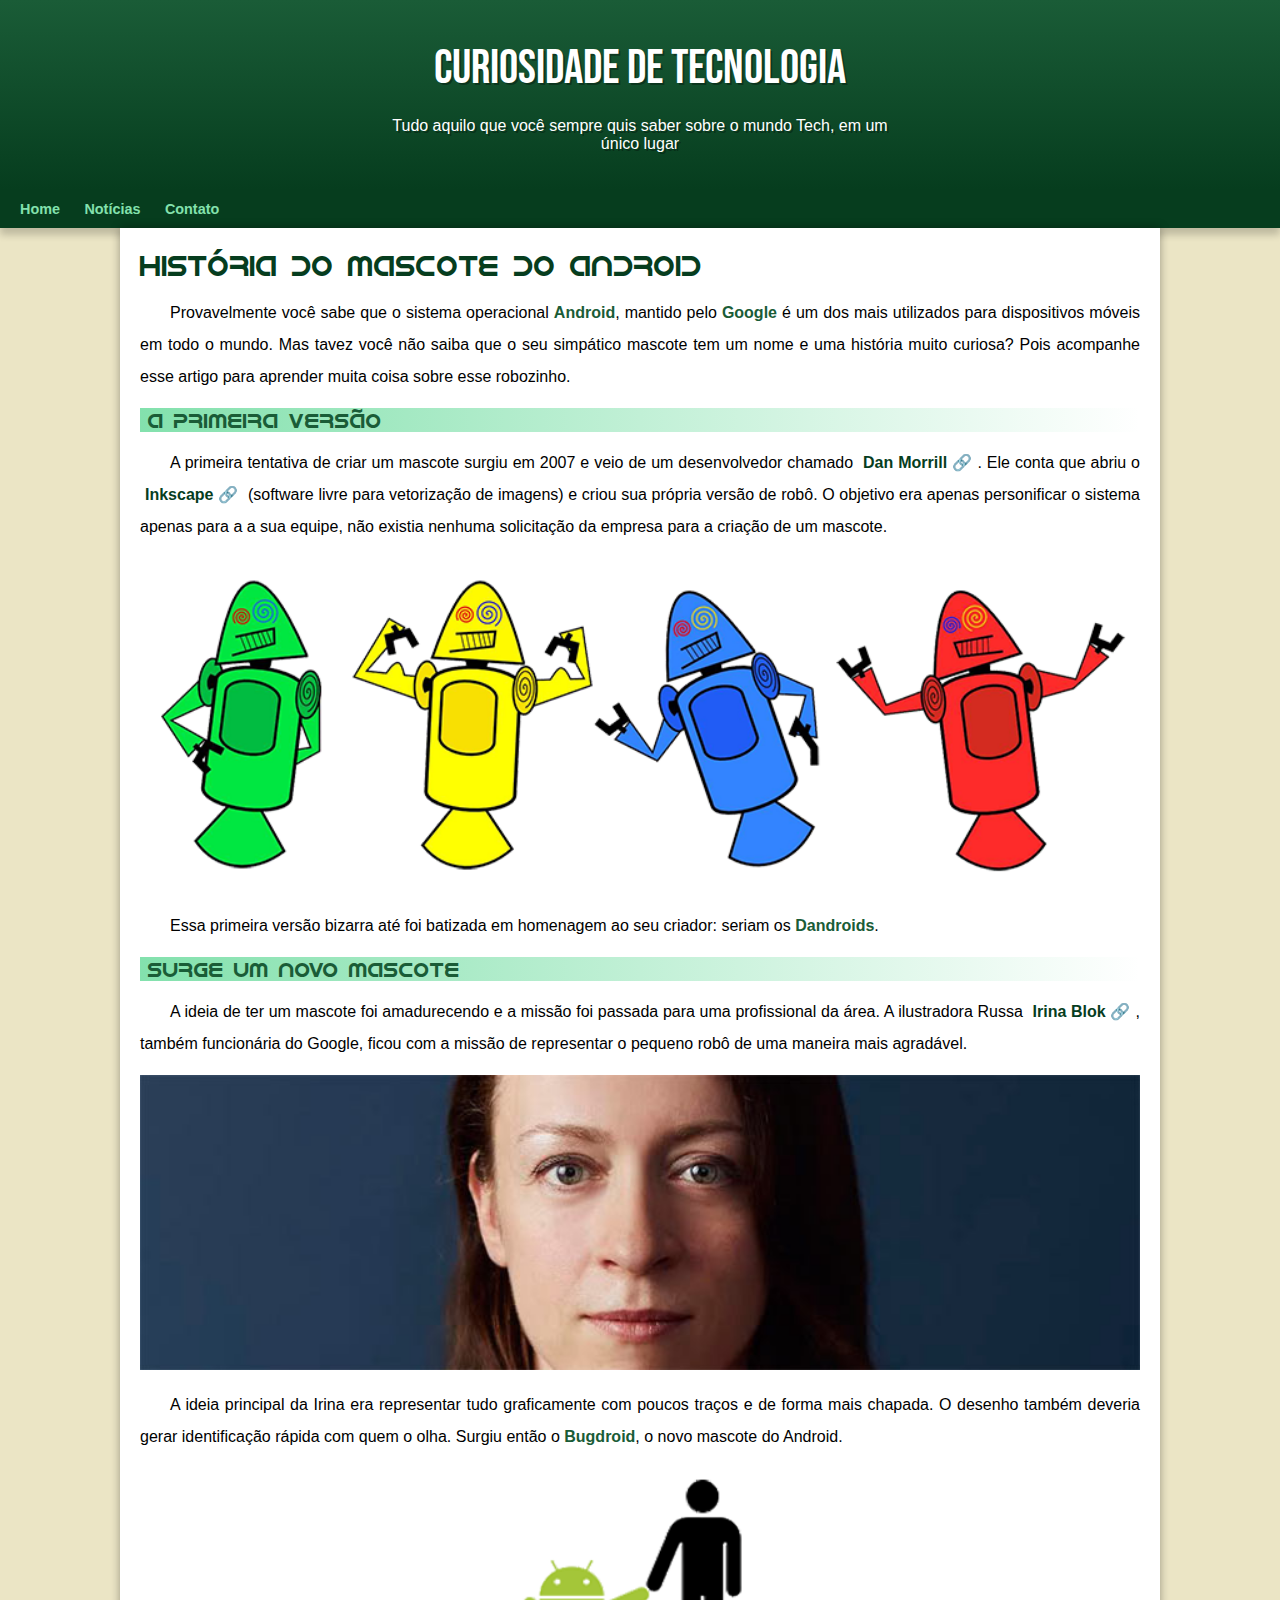
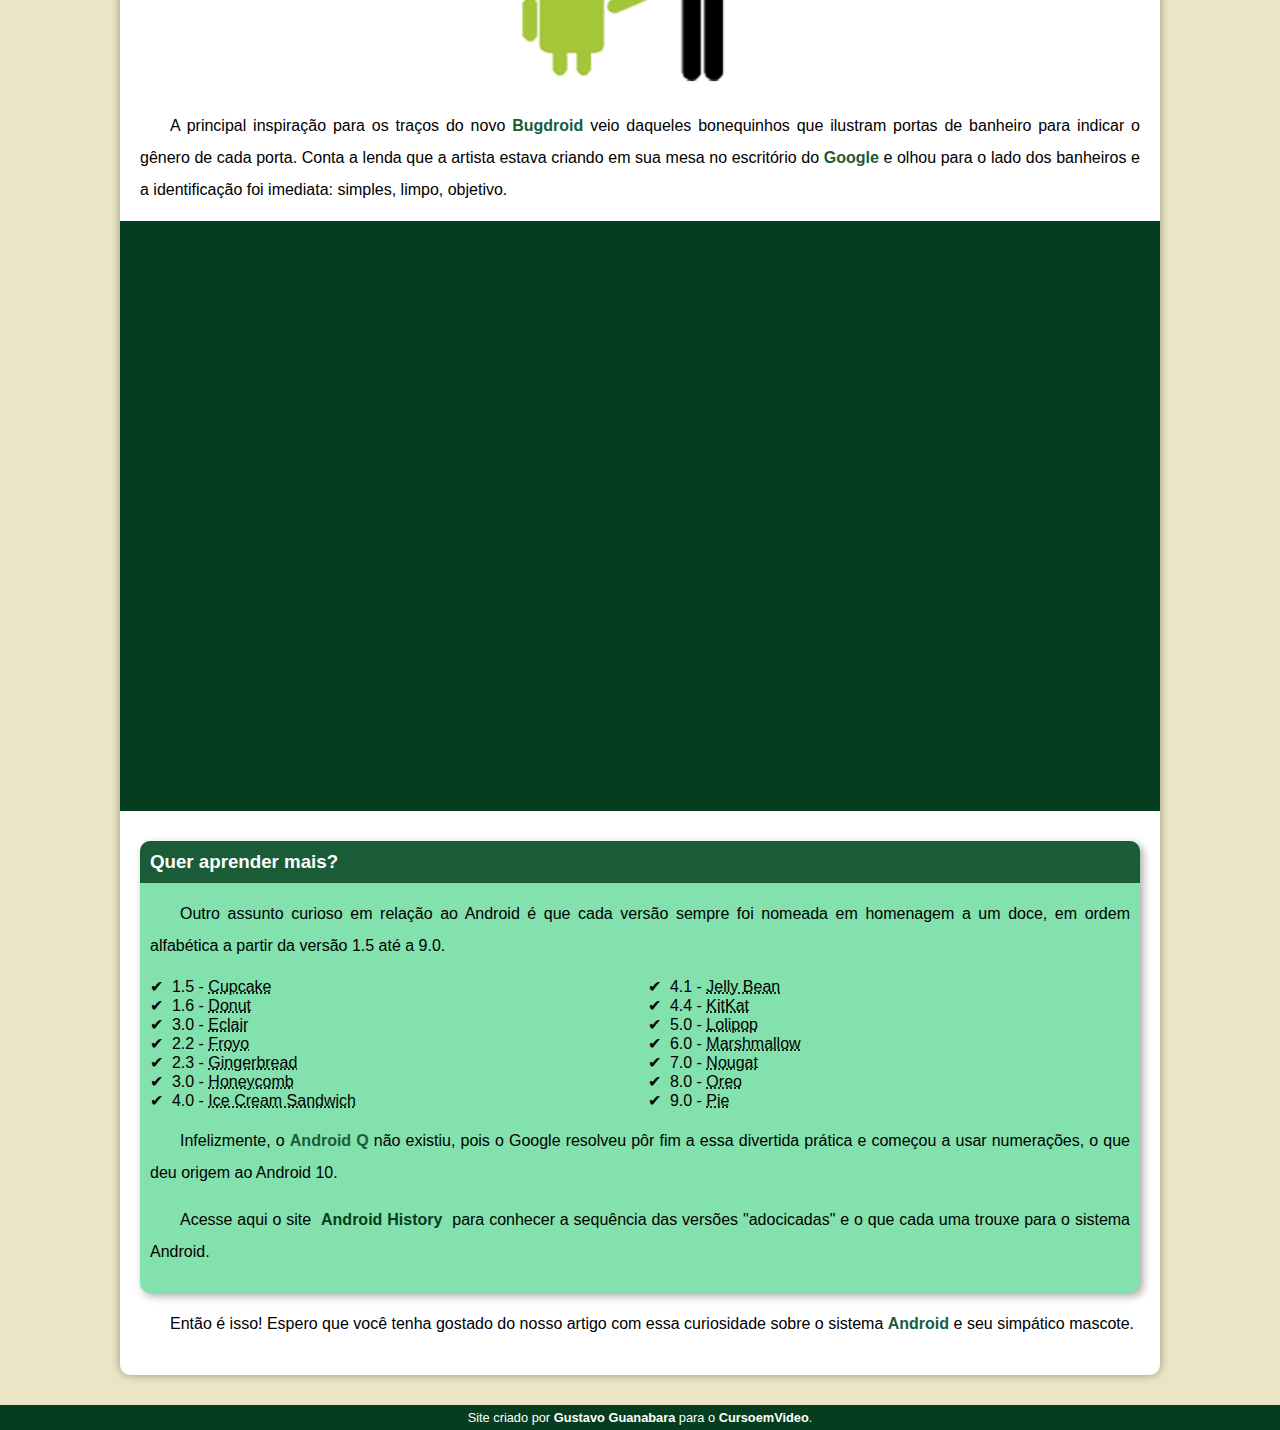
<file: index.html>
<!DOCTYPE html>
<html lang="pt-br">
<head>
    <meta charset="UTF-8">
    <meta http-equiv="X-UA-Compatible" content="IE=edge">
    <meta name="viewport" content="width=device-width, initial-scale=1.0">
    <title>Como surgiu o mascote do Android?</title>
    <link rel="shortcut icon" href="imagens/favicon.ico" type="image/x-icon">
    <link rel="stylesheet" href="style/style.css">
</head>
<body>
    <header>
        <h1>Curiosidade de Tecnologia</h1>
        <p>Tudo aquilo que você sempre quis saber sobre o mundo Tech, em um único lugar</p>
    </header>
    <nav>
        <a href="#">Home</a>
        <a href="#">Notícias</a>
        <a href="#">Contato</a>
    </nav>
    <main>
        <article>
            <h1>História do Mascote do Android</h1>

            <p>Provavelmente você sabe que o sistema operacional <strong>Android</strong>, mantido pelo <strong>Google</strong> é um dos mais utilizados para dispositivos móveis em todo o mundo. Mas tavez você não saiba que o seu simpático mascote tem um nome e uma história muito curiosa? Pois acompanhe esse artigo para aprender muita coisa sobre esse robozinho.</p>
            
            <h2>A primeira versão</h2>
            
            <p>A primeira tentativa de criar um mascote surgiu em 2007 e veio de um desenvolvedor chamado <a href="https://androidcommunity.com/dan-morrill-shows-us-the-android-mascot-that-almost-was-20130103/" target="_blank" class="externo">Dan Morrill</a>. Ele conta que abriu o <a href="https://inkscape.org/pt-br/" target="_blank" class="externo">Inkscape</a> (software livre para vetorização de imagens) e criou sua própria versão de robô. O objetivo era apenas personificar o sistema apenas para a a sua equipe, não existia nenhuma solicitação da empresa para a criação de um mascote.</p>
            
            <picture>
                <source media="(max-width: 670px)" srcset="imagens/dan-droids-pq.png">
                <img src="imagens/dan-droids.png" alt="Primeiro mascote do Android">
            </picture>
            
            <p>Essa primeira versão bizarra até foi batizada em homenagem ao seu criador: seriam os <strong>Dandroids</strong>.</p>
            
            <h2>Surge um novo mascote</h2>
            
            <p>A ideia de ter um mascote foi amadurecendo e a missão foi passada para uma profissional da área. A ilustradora Russa <a href="https://www.irinablok.com/" target="_blank" class="externo">Irina Blok</a>, também funcionária do Google, ficou com a missão de representar o pequeno robô de uma maneira mais agradável.</p>
            
            <picture>
                <source media="(max-width: 670px )" srcset="imagens/irina-blok-pq.jpg">
                <img src="imagens/irina-blok.jpg" alt="Irina Block, criadora do Bugdroid">
            </picture>
            
            <p>A ideia principal da Irina era representar tudo graficamente com poucos traços e de forma mais chapada. O desenho também deveria gerar identificação rápida com quem o olha. Surgiu então o <strong>Bugdroid</strong>, o novo mascote do Android.</p>
            
            <img src="imagens/bugdroid.png" class="pequena" alt="Bugdroid">
            
            <p>A principal inspiração para os traços do novo <strong>Bugdroid</strong> veio daqueles bonequinhos que ilustram portas de banheiro para indicar o gênero de cada porta. Conta a lenda que a artista estava criando em sua mesa no escritório do <strong>Google</strong> e olhou para o lado dos banheiros e a identificação foi imediata: simples, limpo, objetivo.</p>
            
            <div class="video"><iframe width="560" height="315" src="https://www.youtube.com/embed/l2UDgpLz20M" title="YouTube video player" frameborder="0" allow="accelerometer; autoplay; clipboard-write; encrypted-media; gyroscope; picture-in-picture; web-share" allowfullscreen></iframe></div>
             
            <aside>
                <h3>Quer aprender mais?</h3>
                
                <p>Outro assunto curioso em relação ao Android é que cada versão sempre foi nomeada em homenagem a um doce, em ordem alfabética a partir da versão 1.5 até a 9.0.</p>
                
                <ul>
                    <li>1.5 - <abbr title="Bolo de Copo">Cupcake</abbr></li>
                    <li>1.6 - <abbr title="Rosquinha">Donut</abbr></li>
                    <li>3.0 - <abbr title="Bomba">Eclair</abbr></li>
                    <li>2.2 - <abbr title="Iogurte Congelado">Froyo</abbr></li>
                    <li>2.3 - <abbr title="Biscoito de Gengibre">Gingerbread</abbr></li>
                    <li>3.0 - <abbr title="Favo de Mel">Honeycomb</abbr></li>
                    <li>4.0 - <abbr title="Sanduíche de Sorvete">Ice Cream Sandwich</abbr></li>
                    <li>4.1 - <abbr title="Jujuba">Jelly Bean</abbr></li>
                    <li>4.4 - <abbr title="KitKat">KitKat</abbr></li>
                    <li>5.0 - <abbr title="Pirulito">Lolipop</abbr></li>
                    <li>6.0 - <abbr title="Marshmallow">Marshmallow</abbr></li>
                    <li>7.0 - <abbr title="Torrone">Nougat</abbr></li>
                    <li>8.0 - <abbr title="Oreo">Oreo</abbr></li>
                    <li>9.0 - <abbr title="Torta">Pie</abbr></li>
                </ul>
                
                <p>Infelizmente, o <strong>Android Q</strong> não existiu, pois o Google resolveu pôr fim a essa divertida prática e começou a usar numerações, o que deu origem ao Android 10.</p>
                
                <p>Acesse aqui o site <a href="https://www.android.com/intl/en_uk/" target="_blank">Android History</a> para conhecer a sequência das versões "adocicadas" e o que cada uma trouxe para o sistema Android.</p>
            </aside>
            
            <p>Então é isso! Espero que você tenha gostado do nosso artigo com essa curiosidade sobre o sistema <strong>Android</strong> e seu simpático mascote.</p>  
        </article>
    </main>
    <footer>
        <p>Site criado por <a href="https://gustavoguanabara.github.io/" target="_blank">Gustavo Guanabara</a> para o <a href="https://www.youtube.com/@CursoemVideo" target="_blank">CursoemVideo</a>.</p>
    </footer>
</body>
</html>
</file>
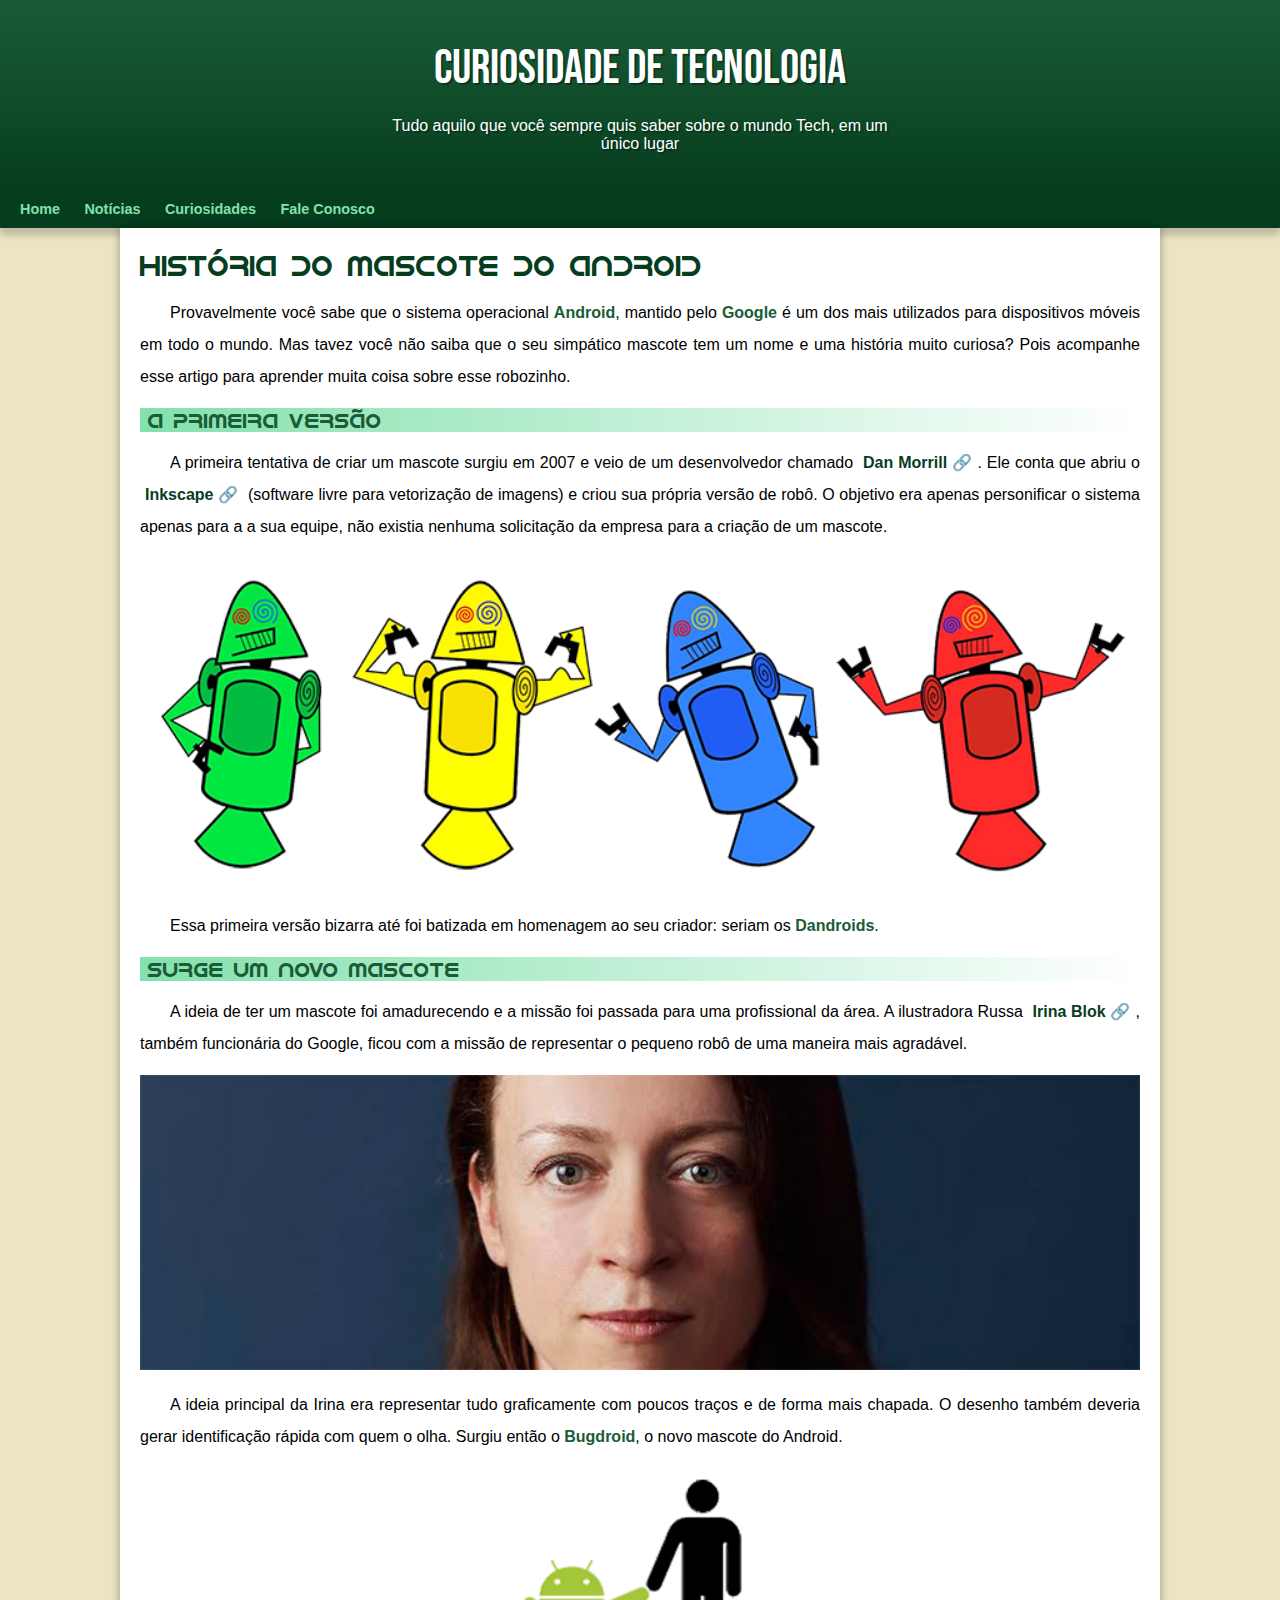
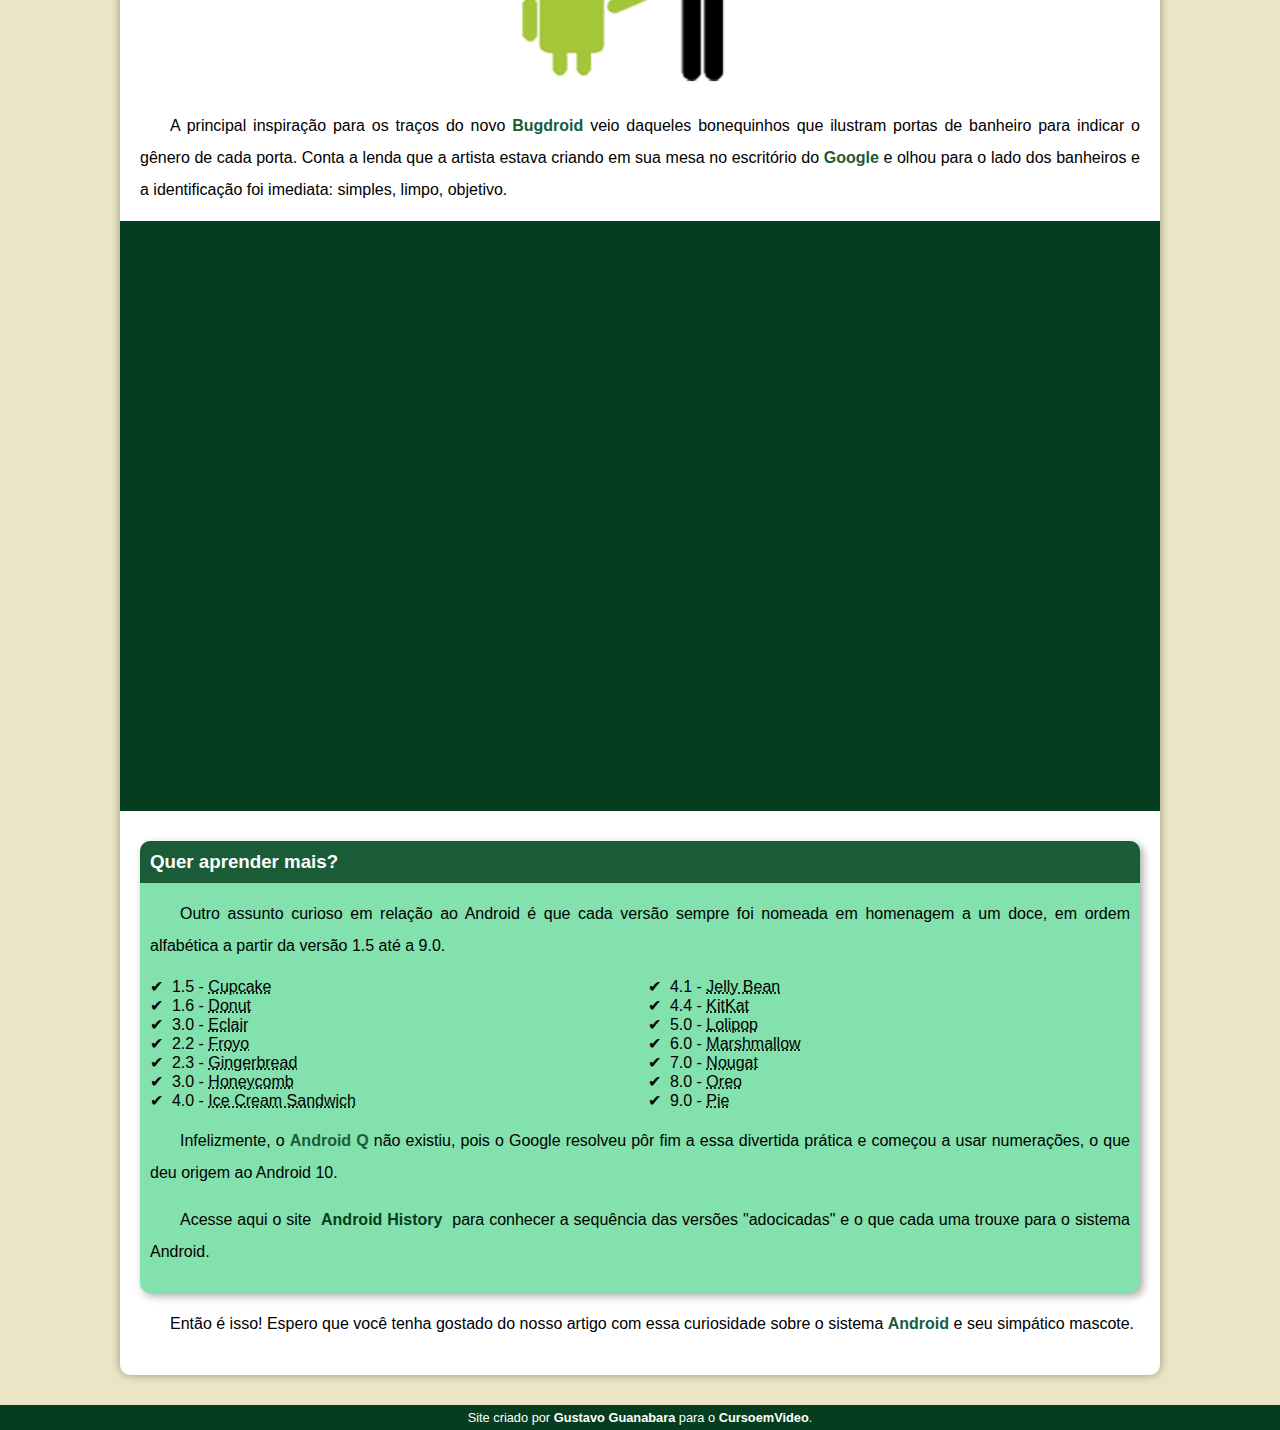
<file: android.html>
<!DOCTYPE html>
<html lang="pt-br">
<head>
    <meta charset="UTF-8">
    <meta http-equiv="X-UA-Compatible" content="IE=edge">
    <meta name="viewport" content="width=device-width, initial-scale=1.0">
    <title>Como surgiu o mascote do Android?</title>
    <link rel="shortcut icon" href="imagens/favicon.ico" type="image/x-icon">
    <link rel="stylesheet" href="style/style.css">
</head>
<body>
    <header>
        <h1>Curiosidade de Tecnologia</h1>
        <p>Tudo aquilo que você sempre quis saber sobre o mundo Tech, em um único lugar</p>
    </header>
    <nav>
        <a href="#">Home</a>
        <a href="#">Notícias</a>
        <a href="#">Curiosidades</a>
        <a href="#">Fale Conosco</a>
    </nav>
    <main>
        <article>
            <h1>História do Mascote do Android</h1>

            <p>Provavelmente você sabe que o sistema operacional <strong>Android</strong>, mantido pelo <strong>Google</strong> é um dos mais utilizados para dispositivos móveis em todo o mundo. Mas tavez você não saiba que o seu simpático mascote tem um nome e uma história muito curiosa? Pois acompanhe esse artigo para aprender muita coisa sobre esse robozinho.</p>
            
            <h2>A primeira versão</h2>
            
            <p>A primeira tentativa de criar um mascote surgiu em 2007 e veio de um desenvolvedor chamado <a href="https://androidcommunity.com/dan-morrill-shows-us-the-android-mascot-that-almost-was-20130103/" target="_blank" class="externo">Dan Morrill</a>. Ele conta que abriu o <a href="https://inkscape.org/pt-br/" target="_blank" class="externo">Inkscape</a> (software livre para vetorização de imagens) e criou sua própria versão de robô. O objetivo era apenas personificar o sistema apenas para a a sua equipe, não existia nenhuma solicitação da empresa para a criação de um mascote.</p>
            
            <picture>
                <source media="(max-width: 670px)" srcset="imagens/dan-droids-pq.png">
                <img src="imagens/dan-droids.png" alt="Primeiro mascote do Android">
            </picture>
            
            <p>Essa primeira versão bizarra até foi batizada em homenagem ao seu criador: seriam os <strong>Dandroids</strong>.</p>
            
            <h2>Surge um novo mascote</h2>
            
            <p>A ideia de ter um mascote foi amadurecendo e a missão foi passada para uma profissional da área. A ilustradora Russa <a href="https://www.irinablok.com/" target="_blank" class="externo">Irina Blok</a>, também funcionária do Google, ficou com a missão de representar o pequeno robô de uma maneira mais agradável.</p>
            
            <picture>
                <source media="(max-width: 670px )" srcset="imagens/irina-blok-pq.jpg">
                <img src="imagens/irina-blok.jpg" alt="Irina Block, criadora do Bugdroid">
            </picture>
            
            <p>A ideia principal da Irina era representar tudo graficamente com poucos traços e de forma mais chapada. O desenho também deveria gerar identificação rápida com quem o olha. Surgiu então o <strong>Bugdroid</strong>, o novo mascote do Android.</p>
            
            <img src="imagens/bugdroid.png" class="pequena" alt="Bugdroid">
            
            <p>A principal inspiração para os traços do novo <strong>Bugdroid</strong> veio daqueles bonequinhos que ilustram portas de banheiro para indicar o gênero de cada porta. Conta a lenda que a artista estava criando em sua mesa no escritório do <strong>Google</strong> e olhou para o lado dos banheiros e a identificação foi imediata: simples, limpo, objetivo.</p>
            
            <div class="video"><iframe width="560" height="315" src="https://www.youtube.com/embed/l2UDgpLz20M" title="YouTube video player" frameborder="0" allow="accelerometer; autoplay; clipboard-write; encrypted-media; gyroscope; picture-in-picture; web-share" allowfullscreen></iframe></div>
             
            <aside>
                <h3>Quer aprender mais?</h3>
                
                <p>Outro assunto curioso em relação ao Android é que cada versão sempre foi nomeada em homenagem a um doce, em ordem alfabética a partir da versão 1.5 até a 9.0.</p>
                
                <ul>
                    <li>1.5 - <abbr title="Bolo de Copo">Cupcake</abbr></li>
                    <li>1.6 - <abbr title="Rosquinha">Donut</abbr></li>
                    <li>3.0 - <abbr title="Bomba">Eclair</abbr></li>
                    <li>2.2 - <abbr title="Iogurte Congelado">Froyo</abbr></li>
                    <li>2.3 - <abbr title="Biscoito de Gengibre">Gingerbread</abbr></li>
                    <li>3.0 - <abbr title="Favo de Mel">Honeycomb</abbr></li>
                    <li>4.0 - <abbr title="Sanduíche de Sorvete">Ice Cream Sandwich</abbr></li>
                    <li>4.1 - <abbr title="Jujuba">Jelly Bean</abbr></li>
                    <li>4.4 - <abbr title="KitKat">KitKat</abbr></li>
                    <li>5.0 - <abbr title="Pirulito">Lolipop</abbr></li>
                    <li>6.0 - <abbr title="Marshmallow">Marshmallow</abbr></li>
                    <li>7.0 - <abbr title="Torrone">Nougat</abbr></li>
                    <li>8.0 - <abbr title="Oreo">Oreo</abbr></li>
                    <li>9.0 - <abbr title="Torta">Pie</abbr></li>
                </ul>
                
                <p>Infelizmente, o <strong>Android Q</strong> não existiu, pois o Google resolveu pôr fim a essa divertida prática e começou a usar numerações, o que deu origem ao Android 10.</p>
                
                <p>Acesse aqui o site <a href="https://www.android.com/intl/en_uk/" target="_blank">Android History</a> para conhecer a sequência das versões "adocicadas" e o que cada uma trouxe para o sistema Android.</p>
            </aside>
            
            <p>Então é isso! Espero que você tenha gostado do nosso artigo com essa curiosidade sobre o sistema <strong>Android</strong> e seu simpático mascote.</p>  
        </article>
    </main>
    <footer>
        <p>Site criado por <a href="https://gustavoguanabara.github.io/" target="_blank">Gustavo Guanabara</a> para o <a href="https://www.youtube.com/@CursoemVideo" target="_blank">CursoemVideo</a>.</p>
    </footer>
</body>
</html>
</file>
<file: style/style.css>
@charset "UTF-8";

@import url('https://fonts.googleapis.com/css2?family=Bebas+Neue&display=swap');

@font-face {
    font-family:'Android';
    src: url('../fontes/IDroid.otf') format('opentype');
    font-weight: normal;
}

:root {
    --cor0: #ebe5c5;
    --cor1: #83e1ad;
    --cor2: #3ddc84;
    --cor3: #2fa866;
    --cor4: #1a5c37;
    --cor5: #063d1e;

    --fonte-padrao: Arial, Verdana, Helvetica, sans-serif;
    --fonte-destaque: 'Bebas Neue', cursive;
    --fonte-android: 'Android', cursive;
}

* {
    margin: 0px;
    padding: 0px;
}

body {
    background-color: var(--cor0);
    font-family: var(--fonte-padrao);
}

a.externo::after {
    content: '\00A0\1F517';
}

header {
    background-image: linear-gradient(to bottom, var(--cor4), var(--cor5));
    min-height: 150px;
    text-align: center;
    padding-top: 40px;
}

header > h1 {
    color: white;
    font-family: var(--fonte-destaque);
    font-size: 3em;
    font-weight: normal;
    padding-bottom: 20px;
    text-shadow: 2px 2px 0px rgba(0, 0, 0, 0.329);
}

header > p {
    font-family: var(--fonte-padrao);
    font-size: 1em;
    color: white;
    max-width: 500px;
    padding-right: 10px;
    padding-left: 10px;
    margin: auto;
    padding-bottom: 20px;
    text-shadow: 2px 2px 0px rgba(0, 0, 0, 0.329);
}

nav {
    background-color: var(--cor5);
    padding: 10px;
    box-shadow: 0px 7px 7px rgba(0, 0, 0, 0.185);
}

nav > a {
    color: var(--cor1);
    font-size: 0.9em;
    font-weight: bold;
    padding: 10px;
    border-radius: 5px;
    text-decoration: none;
    transition-duration: 0.5s;
}

nav > a:hover {
    background-color: var(--cor3);
    color: var(--cor5);
}

main {
    min-width: 300px;
    max-width: 1000px;
    margin: auto;
    margin-bottom: 30px;
    padding: 20px;
    background-color: white;
    box-shadow: 0px 0px 10px rgba(0, 0, 0, 0.349);
    border-bottom-left-radius: 10px;
    border-bottom-right-radius: 10px;
}

main h1 {
    color: var(--cor5);
    font-family: var(--fonte-android);
    font-weight: normal;
    font-size: 1.8em;
}

main h2 {
    font-family: var(--fonte-android);
    font-weight: normal;
    color: var(--cor4);
    font-size: 1.3em;
    background-image: linear-gradient(to right, var(--cor1), transparent);
    text-indent: 8px;
}

main p {
    margin: 15px 0px 15px 0px; 
    text-align: justify;
    text-indent: 30px;
    font-size: 1em;
    line-height: 2em;
}

main strong {
    color: var(--cor4);
    font-weight: bold;
}

main a {
    font-weight: bold;
    text-decoration: none;
    color: var(--cor5);
    padding: 2px 5px;
}

main a:hover {
    text-decoration: underline;
    color: var(--cor3);
}

main img {
    width: 100%;
}

main img.pequena { 
    max-width: 350px;
    display: block;
    margin:auto
} 

div.video {
    background-color: var(--cor5);
    margin-bottom: 30px;
    margin: 0px -20px 30px -20px;
    padding: 20px;
    padding-bottom: 57%;
    position: relative;
}

div.video > iframe {
    position: absolute;
    top: 5%;
    left: 5%;
    width: 90%;
    height: 90%;
}

aside {
    background-color: var(--cor1);
    padding: 10px;
    border-radius: 10px;
    box-shadow: 3px 3px 8px rgba(0, 0, 0, 0.342);
}

aside > h3 {
    background-color: var(--cor4);
    color: white;
    padding: 10px;
    margin: -10px -10px 0px -10px;
    border-radius: 10px 10px 0px 0px;
}

aside > ul {
    list-style-type: '\2714\00A0\00A0';
    list-style-position: inside;
    columns: 2;

}

footer {
    background-color: #063d1e;
    color: white;
    text-align: center;
    font-size: 0.8em;
    padding: 5px;
}

footer a {
    color: white;
    font-weight: bolder;
    text-decoration: none;
}

footer a:hover {
    text-decoration: underline;
    color: var(--cor3);
}
</file>
